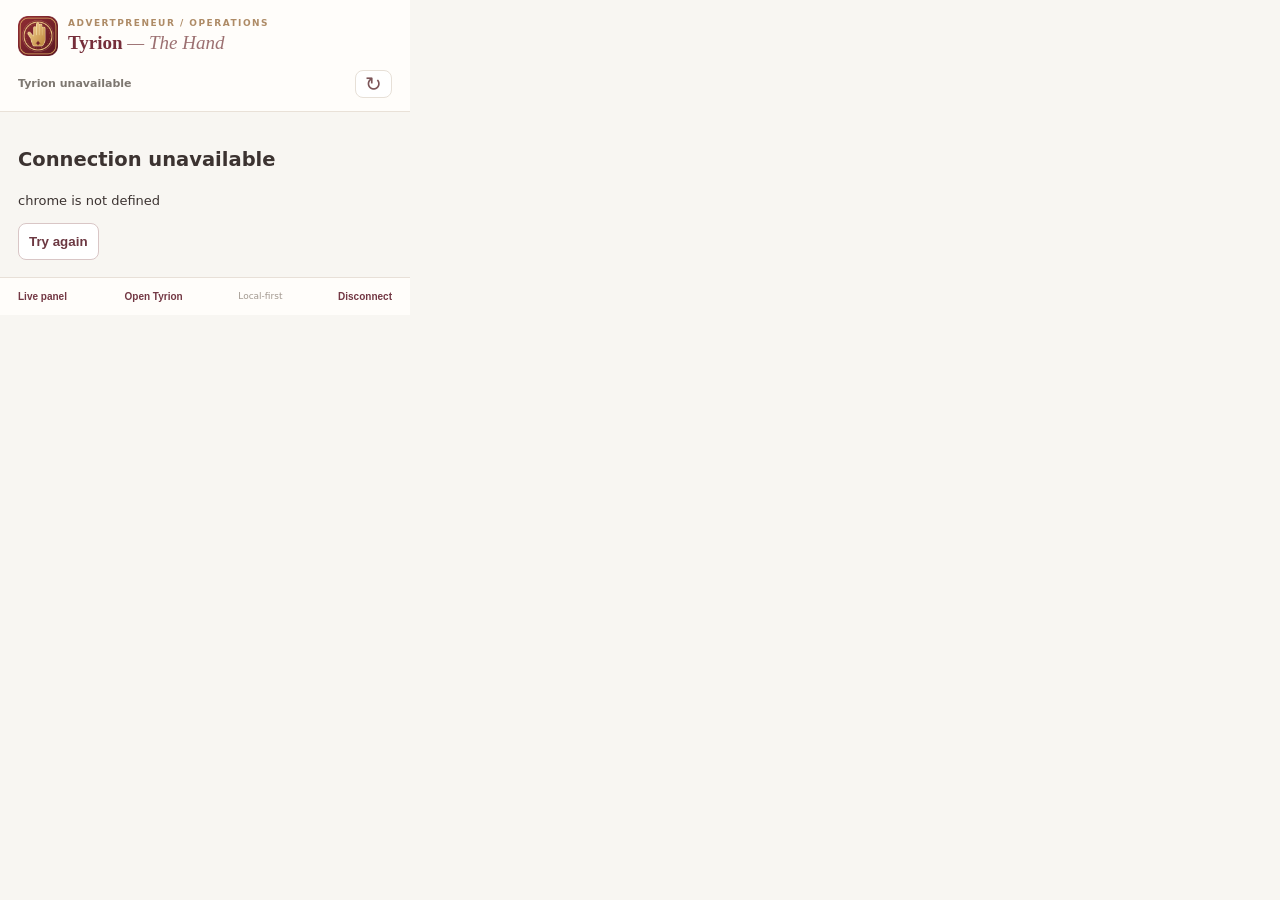
<file: browser-extension/popup.html>
<!doctype html><html lang="en"><head><meta charset="utf-8"><meta name="viewport" content="width=device-width,initial-scale=1"><title>Tyrion – The Hand</title><link rel="stylesheet" href="popup.css"></head><body>
<header><div class="brand"><img src="icons/128.png" alt="Tyrion seal"><div><div class="kicker">ADVERTPRENEUR / OPERATIONS</div><h1>Tyrion <span>— The Hand</span></h1></div></div><div class="head-actions"><span id="connection" class="connection">Checking…</span><button id="refresh" class="mini-button" title="Refresh">↻</button></div></header>
<main><section id="pairing" class="pairing" hidden><h2>Connect to Tyrion</h2><p>Open Tyrion’s <strong>Connections</strong> page, copy its browser pairing code, then paste it here. The code remains on this computer.</p><form id="pairForm"><label for="pairKey">Local pairing code</label><input id="pairKey" type="password" minlength="45" autocomplete="off" required placeholder="Paste code from Tyrion"><button type="submit" class="primary">Pair this browser</button></form></section>
<section id="workspace" hidden><div class="metrics"><div><strong id="tasksCount">—</strong><span>Open tasks</span></div><div><strong id="dueCount">—</strong><span>Due handoffs</span></div><div><strong id="draftsCount">—</strong><span>Drafts to review</span></div></div>
<div class="notice"><span class="pulse"></span><div><strong>Live local queue</strong><small>Tyrion opens ChatGPT and submits one initial handoff for new work. Progress is reported through Tyrion MCP; no output scraping or retry loops.</small></div></div>
<section class="steering" aria-labelledby="steerTitle">
  <div class="steer-head"><div><div class="steer-kicker">INSTRUCTION QUEUE</div><h2 id="steerTitle">Add while ChatGPT works</h2></div><span id="steerCount" class="steer-count">0 queued</span></div>
  <p class="steer-help">Saved to Tyrion for this conversation. No interruption, automatic sending, or promise of mid-response delivery.</p>
  <div id="steerContext" class="steer-context">Finding active ChatGPT conversation…</div>
  <form id="steerForm"><label class="sr-only" for="steerText">Additional instruction</label><textarea id="steerText" rows="3" maxlength="1500" placeholder="Also check… / Don't change… / Prioritize…"></textarea>
    <button id="steerAdd" type="submit" class="primary">Queue instruction</button></form>
  <div id="steerList" class="steer-list" aria-live="polite"></div>
  <div class="steer-actions"><button type="button" id="steerCopy" class="action">Copy pending updates</button><button type="button" id="steerClear" class="ghost">Clear queue</button></div>
</section>
<label class="auto-toggle"><span><strong>Auto-start ChatGPT for new tasks</strong><small>One tab per task · up to 3 per hour</small></span><input type="checkbox" id="autoOpenChats" checked aria-label="Automatically open and submit one ChatGPT handoff for new Tyrion tasks"><i></i></label><div id="lastLaunched" class="recent-launch" hidden></div>
<div class="tabs" role="tablist"><button class="tab active" data-filter="tasks">Tasks</button><button class="tab" data-filter="runs">Scheduled work</button></div>
<div id="items" class="items" aria-live="polite"></div>
</section>
<section id="errorPanel" hidden><h2>Connection unavailable</h2><p id="errorMessage"></p><button id="tryAgain" class="secondary">Try again</button></section>
</main>
<footer><button id="openSidePanel" class="ghost">Live panel</button><button id="openTyrion" class="ghost">Open Tyrion</button><span id="lastCheck">Local-first</span><button id="unpair" class="ghost" title="Forget paired browser">Disconnect</button></footer>
<dialog id="noteDialog" aria-labelledby="noteTitle"><form method="dialog" id="noteForm"><h2 id="noteTitle">Record verified progress</h2><p>Saved to the original Tyrion task. This does not mark work complete.</p><label for="noteText">Progress note</label><textarea id="noteText" maxlength="1500" minlength="5" required rows="4" placeholder="What was actually verified?"></textarea><div class="dialog-actions"><button type="button" id="cancelNote" class="action">Cancel</button><button type="submit" class="primary">Save note</button></div></form></dialog><div id="toast" role="status" aria-live="polite"></div><script src="popup.js"></script></body></html>
</file>
<file: browser-extension/popup.css>
*{box-sizing:border-box}html,body{margin:0}body{width:410px;min-height:430px;max-height:620px;overflow:auto;background:#f8f6f2;color:#3c3331;font:13px/1.5 system-ui,-apple-system,"Segoe UI",sans-serif}header{background:#fffdfa;padding:16px 18px 13px;border-bottom:1px solid #e9e1d8;position:sticky;top:0;z-index:2}.brand{display:flex;align-items:center;gap:10px}.brand img{width:40px;height:40px;object-fit:contain;flex-shrink:0}.kicker{font-size:9px;letter-spacing:1.5px;color:#ae8b66;font-weight:800}.brand h1{margin:1px 0;font:700 19px Georgia,serif;color:#762e3a}.brand h1 span{font-style:italic;font-weight:400;color:#9c7071}.head-actions{display:flex;align-items:center;justify-content:space-between;margin-top:14px}.connection{font-size:11px;font-weight:700;color:#7d7770}.connection.ok{color:#376c58}.mini-button{border:1px solid #e7e0d7;border-radius:8px;background:#fff;color:#7c5558;padding:1px 9px;font-size:20px;cursor:pointer}main{padding:17px 18px}.metrics{display:grid;grid-template-columns:repeat(3,1fr);gap:9px;margin:0 0 15px}.metrics>div{border:1px solid #e9e1d8;background:#fffdfa;border-radius:11px;padding:11px 8px;text-align:center;display:flex;flex-direction:column}.metrics strong{color:#682d38;font:700 23px Georgia,serif}.metrics span{font-size:10px;color:#8f8580}.notice{display:flex;gap:10px;background:#f0e9e1;border:1px solid #e4d8c6;border-radius:10px;padding:11px 12px;margin-bottom:15px}.notice strong{font-size:11px}.notice small{display:block;font-size:10px;color:#807773;margin-top:4px}.pulse{margin-top:4px;width:8px;height:8px;flex-shrink:0;background:#609b7e;border-radius:50%;box-shadow:0 0 0 4px #cee5d6}.tabs{display:flex;gap:5px;border-bottom:1px solid #e4dbd3;margin-bottom:10px}.tab{border:0;background:transparent;color:#847b74;cursor:pointer;padding:9px 13px;font-weight:700;font-size:11px;border-bottom:2px solid transparent}.tab.active{color:#722e39;border-color:#8f3948}.items{max-height:290px;overflow:auto;scrollbar-width:thin}.item{background:#fffdfa;border:1px solid #eae1d9;border-radius:12px;padding:13px 13px 11px;margin:9px 0;box-shadow:0 2px 5px #37201807}.item-head{display:flex;justify-content:space-between;gap:9px;align-items:start}.item h3{font-size:13px;color:#4c3338;margin:0 0 3px;line-height:1.4;overflow-wrap:anywhere}.item .meta{color:#90867f;font-size:10px}.pill{background:#f4ece5;border-radius:20px;padding:3px 8px;font-size:10px;font-weight:700;color:#906b4d;white-space:nowrap}.pill.ready{background:#e4eee7;color:#416f58}.item p{color:#746b66;font-size:11px;line-height:1.5;margin:9px 0}.item-actions{display:flex;gap:7px;flex-wrap:wrap;margin-top:9px}.action{cursor:pointer;border-radius:8px;border:1px solid #ded4c9;background:#fff;padding:7px 9px;font-size:11px;color:#6a4546;font-weight:650}.action.primary{background:#732f3c;color:white;border-color:#732f3c}.action:hover,.mini-button:hover{filter:brightness(.96)}.pairing,.pairing form,.errorPanel{background:#fffdfa;border:1px solid #e8ded5;border-radius:12px;padding:15px}.pairing h2,.errorPanel h2{margin:0 0 9px;font:700 20px Georgia;color:#6d2c37}.pairing p,.errorPanel p{color:#716965;font-size:12px}.pairing form{display:flex;flex-direction:column;gap:9px;border:0;padding:0}.pairing label{font-weight:700;font-size:11px}.pairing input{width:100%;background:#fff;border:1px solid #dacfc4;border-radius:7px;padding:10px;min-width:0}.primary,.secondary{background:#762c3b;color:#fff;border:0;padding:10px;border-radius:8px;cursor:pointer;font-weight:700}.secondary{background:#fff;color:#6c3842;border:1px solid #d9c6c6}footer{display:flex;justify-content:space-between;align-items:center;border-top:1px solid #e8e0d8;background:#fffdfa;padding:9px 16px;position:sticky;bottom:0}footer span{font-size:9px;color:#a2988f}.ghost{background:transparent;border:0;color:#733844;font-size:10px;font-weight:700;cursor:pointer}#toast{position:fixed;bottom:49px;left:17px;right:17px;background:#62333f;color:#fff;border-radius:8px;opacity:0;pointer-events:none;padding:11px;transition:opacity .2s;font-size:11px;z-index:10}#toast.show{opacity:1}[hidden]{display:none!important}
#noteDialog{border:1px solid #e2d6ce;border-radius:14px;width:min(370px,calc(100% - 32px));padding:19px 20px;background:#fffdfa;color:#3b3331;box-shadow:0 19px 65px #2d1a243b}#noteDialog::backdrop{background:#21141788}#noteDialog h2{font:700 21px Georgia,serif;color:#722d3b;margin:0 0 8px}#noteDialog p{font-size:11px;color:#8b807a}#noteDialog label{display:block;font-weight:700;font-size:11px;margin:11px 0 6px}#noteDialog textarea{width:100%;border:1px solid #dbcfc5;border-radius:8px;padding:10px;font:12px system-ui;resize:vertical;max-height:180px}#noteDialog .dialog-actions{display:flex;justify-content:flex-end;gap:8px;margin-top:12px}footer .ghost{padding:4px 2px;white-space:nowrap}footer{gap:7px}#noteDialog .primary{padding:9px 15px}

.auto-toggle{display:flex;align-items:center;justify-content:space-between;gap:12px;background:#fffdfa;border:1px solid #e8ddd3;border-radius:11px;padding:12px 13px;margin:-2px 0 11px;cursor:pointer}.auto-toggle strong{display:block;font-size:11px;color:#613e42}.auto-toggle small{display:block;font-size:10px;color:#8f8480;margin-top:2px}.auto-toggle input{position:absolute;width:1px;height:1px;opacity:0}.auto-toggle i{width:36px;height:22px;flex-shrink:0;border-radius:13px;background:#cbc5be;position:relative;transition:background .15s}.auto-toggle i:after{content:"";width:16px;height:16px;position:absolute;left:3px;top:3px;background:white;border-radius:50%;box-shadow:0 1px 3px #0002;transition:transform .15s}.auto-toggle input:checked+i{background:#8b3947}.auto-toggle input:checked+i:after{transform:translateX(14px)}.auto-toggle input:focus-visible+i{outline:2px solid #a67732;outline-offset:3px}.recent-launch{font-size:10px;padding:8px 11px;background:#f1e9dc;color:#6d5a4a;border-radius:9px;margin-bottom:11px;line-height:1.4}
/* Steering: subtle and consistent with the existing Tyrion design tokens. */
.steering{border:1px solid #e3d9cf;background:#fffdfa;border-radius:12px;padding:13px;margin:0 0 15px}
.steer-head{display:flex;justify-content:space-between;align-items:center;gap:8px}
.steer-kicker{font-size:9px;font-weight:800;letter-spacing:1.2px;color:#a98960}
.steer-head h2{font:700 16px Georgia,serif;color:#72313d;margin:3px 0}
.steer-count{font-size:10px;border-radius:20px;background:#f3eae1;color:#875d46;font-weight:700;white-space:nowrap;padding:4px 8px}
.steer-help{font-size:11px;color:#82776f;margin:8px 0 10px}
.steer-context{font-size:10px;color:#6c6864;background:#f7f2ed;border-radius:7px;padding:6px 8px;margin:0 0 9px;overflow-wrap:anywhere}
#steerForm{display:flex;flex-direction:column;gap:8px}
#steerText{width:100%;min-height:63px;resize:vertical;max-height:180px;padding:9px 10px;background:#fff;border:1px solid #dccfc5;border-radius:8px;color:#443733;font:12px/1.5 system-ui}
#steerText:focus-visible{outline:2px solid #a67732;outline-offset:1px}
#steerAdd{align-self:flex-start;padding:8px 12px;font-size:11px}
.steer-list{max-height:185px;overflow:auto;margin:9px 0 0;scrollbar-width:thin}
.steer-entry{display:flex;gap:8px;align-items:start;border-top:1px solid #eee5dd;padding:8px 1px}
.steer-entry p{margin:0;flex:1;font-size:11px;white-space:pre-wrap;overflow-wrap:anywhere}
.steer-entry .date{font-size:9px;color:#998d81}
.steer-entry .remove{border:0;color:#a56a64;background:transparent;font-size:15px;cursor:pointer;padding:1px 4px}
.steer-actions{display:flex;align-items:center;justify-content:space-between;margin-top:7px;gap:7px}
.steer-actions button{font-size:10px}
.steer-empty{font-size:11px;color:#968a7f;padding:6px 1px}
.sr-only{position:absolute;width:1px;height:1px;padding:0;margin:-1px;overflow:hidden;clip:rect(0,0,0,0);white-space:nowrap;border:0}
</file>
